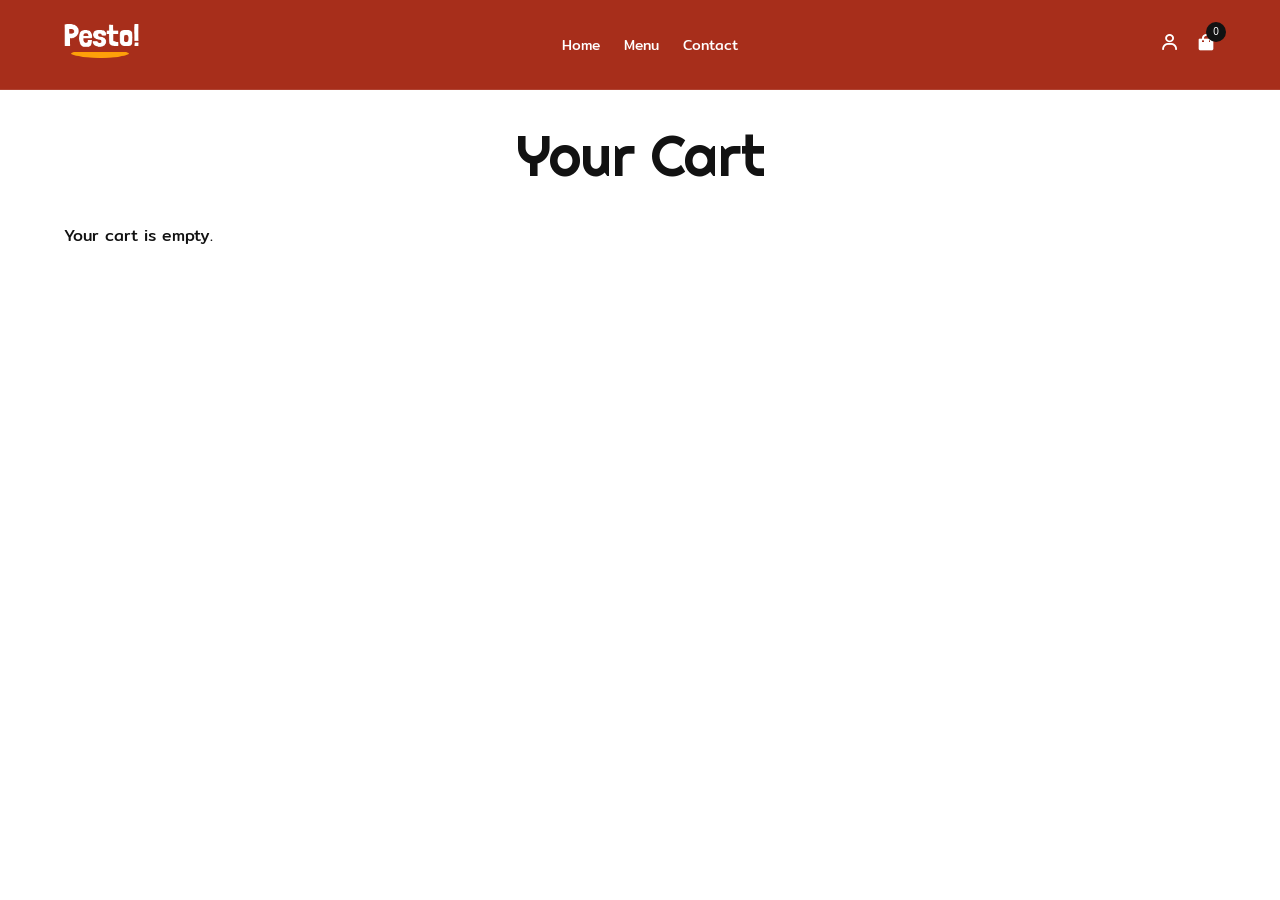
<file: cart.html>
<!DOCTYPE html>
<html lang="en">
<head>
    <meta charset="UTF-8">
    <meta name="viewport" content="width=device-width, initial-scale=1.0">
    <title>Cart - Pizza & Hamburger</title>
    <link rel="stylesheet" href="style.css">
    <link href='https://unpkg.com/boxicons@2.1.4/css/boxicons.min.css' rel='stylesheet'>
</head>
<body>
    <header>
        <div class="nav container">
            <a href="index.html" class="logo"><img src="images/logo.png" alt=""></a>
            <div class="navbar">
                <a href="index.html" class="nav-link">Home</a>
                <a href="index.html#menu-container" class="nav-link">Menu</a>
                <a href="index.html#newsletter" class="nav-link">Contact</a>
            </div>
            <div class="nav-icons">
                <a href="#" id="profile-icon"><i class='bx bx-user'></i></a>
                <a href="cart.html" class="cart"><i class='bx bxs-shopping-bag'></i><span id="cart-count">0</span></a>
            </div>
        </div>
    </header>

    <main class="container" style="padding-top:120px;">
        <h1 class="heading">Your Cart</h1>
        <div id="cart-contents" class="cart-contents">
            <p>Your cart is empty.</p>
        </div>
        <div id="cart-summary" class="cart-summary" style="display:none; margin-top:20px;">
            <h3>Order Summary</h3>
            <p id="cart-total">Total: $0.00</p>
            <button id="checkout-btn" class="add-to-cart">Proceed to Checkout</button>
        </div>
    </main>

    <div id="authModal" style="display: none; position: fixed; top: 0; left: 0; width: 100%; height: 100%; background: rgba(0,0,0,0.6); z-index: 1000; justify-content: center; align-items: center;">
        <div style="background: white; padding: 30px; border-radius: 10px; width: 340px; box-shadow: 0px 4px 15px rgba(0,0,0,0.2); position: relative;">
            <span id="closeAuth" style="position: absolute; top: 10px; right: 15px; cursor: pointer; font-size: 20px; font-weight: bold;">&times;</span>
            <h3 style="margin-top: 0; color: #333; text-align: center;">Customer Account</h3>
            <p style="font-size: 13px; color: #666; text-align: center; margin-bottom: 15px;">Enter your phone number to log in or register.</p>
            
            <form id="authForm">
                <div style="margin-bottom: 15px;">
                    <label style="display:block; margin-bottom: 5px; font-weight: 500;">Phone Number:</label>
                    <input type="text" id="authPhone" placeholder="e.g., 012345678" style="width: 100%; padding: 8px; border: 1px solid #ccc; border-radius: 4px; box-sizing: border-box;">
                    <small id="authPhoneError" style="color: red; display: none; margin-top: 5px;">Please enter a valid phone number (at least 8 digits).</small>
                </div>

                <div style="margin-bottom: 15px;">
                    <label style="display:block; margin-bottom: 5px; font-weight: 500;">Username:</label>
                    <input type="text" id="authUser" placeholder="Your name" style="width: 100%; padding: 8px; border: 1px solid #ccc; border-radius: 4px; box-sizing: border-box;">
                    <small id="authUserError" style="color: red; display: none; margin-top: 5px;">Username must be at least 4 characters.</small>
                </div>

                <div style="margin-bottom: 15px;">
                    <label style="display:block; margin-bottom: 5px; font-weight: 500;">Password:</label>
                    <input type="password" id="authPass" placeholder="••••••" style="width: 100%; padding: 8px; border: 1px solid #ccc; border-radius: 4px; box-sizing: border-box;">
                    <small id="authPassError" style="color: red; display: none; margin-top: 5px;">Password must be at least 6 characters.</small>
                </div>

                <button type="submit" style="background: #ff4757; color: white; width: 100%; padding: 10px; border: none; border-radius: 5px; cursor: pointer; font-weight: bold; margin-top: 5px;">
                    Continue
                </button>
            </form>
        </div>
    </div>

    <script src="cart.js"></script>
</body>
</html>
</file>
<file: style.css>
/* Google Fonts */
@import url("https://fonts.googleapis.com/css2?family=Mitr:wght@200;300;400;500;600;700&family=Righteous&display=swap");
/* Universal styles */
* {
  margin: 0;
  padding: 0;
  scroll-behavior: smooth;
  box-sizing: border-box;
  scroll-padding-top: 3rem;
  font-family: var(--font-family-1);
}
/* Color and font variables */
:root {
  --brown: #4b1204;
  --yellow-color: #ffa10a;
  --text-color: #121212;
  --container-color: #efe8e0;
  --red: #a72e1b;
  --bg-color: #fff;
  --text-alter-color: #94908e;
  --font-family-1: "Mitr", sans-serif;
  --font-family-2: "Righteous", sans-serif;
}
body{
    color: var(--text-color);
    background: var(--bg-color);
}
a{
    text-decoration: none;
}
img{
    width: 100%;
}
section{
    padding: 3rem 0 2rem;
}
.container{
    max-width: 1400px;
    margin: auto;
    width: 100%;
}
header{
    position: fixed;
    top: 0;
    left: 0;
    width: 100%;
    background: var(--red);
    border-bottom: 1px solid rgb(255 255 255 / 10%);
    z-index: 100;
}
.nav{
    display: flex;
    align-items: center;
    justify-content: space-between;
    padding: 24px 0;
}
.logo img{
    width: 75px;
}
.navbar{
    display: flex;
    align-items: center;
    column-gap: 1.5rem;
}
.nav-link{
    font-size: 0.88rem;
    color: var(--bg-color);
    transition: 0.4s all cubic-bezier(0.075, 0.82, 0.165, 1);
}
.nav-link:hover{
    color: var(--text-alter-color);
    transition: 0.4s all cubic-bezier(0.075, 0.82, 0.165, 1);
}
.nav-icons{
    display: flex;
    align-items: center;
    column-gap: 1rem;
}
.nav-icons .bx{
    color: var(--bg-color);
    font-size: 20px;
}
.cart{
    position: relative;
}
.cart span{
    position: absolute;
    right: -10px;
    top: -10px;
    background: var(--text-color);
    font-size: 10px;
    width: 20px;
    height: 20px;
    border-radius: 50%;
    color: var(--bg-color);
    display: flex;
    justify-content: center;
    align-items: center;
    font-family: sans-serif;
}
.menu-icon{
    display: none;
    flex-direction: column;
    align-items: center;
    justify-content: center;
    row-gap: 5px;
    cursor: pointer;
    z-index: 200;
    transition: 0.3s;
}
.menu-icon div{
    display: block;
    background: var(--bg-color);
    height: 2px;
    width: 23px;
    transition: 0.3s;
}
.move .line1{
    transform: rotate(-45deg) translate(-5px, 5px);
}
.move .line2{
    opacity: 0;
}
.move .line3{
    transform: rotate(45deg) translate(-5px, -5px);
}
.home{
    min-height: 650px;
    background: var(--red);
    position: relative;
    padding: 7rem 0 2rem;
}
.home-content{
    display: grid;
    grid-template-columns: repeat(2, 1fr);
    align-items: center;
    gap: 1.5rem;
    color: var(--bg-color);
}
.home-text{
    z-index: 4;
}
.home-text h1{
    font-family: var(--font-family-2);
    font-size: 6.2rem;
    line-height: 6.8rem;
    font-weight: 800;
}
.home-text p{
    font-size: 1.025rem;
    margin: 2rem 0 1rem;
}
.home-text h3{
    font-size: 2.7rem;
    line-height: 2.7rem;
    font-weight: 500;
    margin-bottom: 2rem;
}
.btn{
    max-width: 160px;
    padding: 15px 10px;
    display: flex;
    align-items: center;
    justify-content: center;
    border-radius: 10px;
    background: var(--yellow-color);
    color: var(--bg-color);
    cursor: pointer;
}
.btn:hover{
    background: var(--text-color);
    transition: 0.4s all cubic-bezier(0.075, 0.82, 0.165, 1);
}
.home-img{
    max-width: 540px;
    width: 100%;
    z-index: 4;
}
.home-mask{
    position: absolute;
    top: 0;
    left: 0;
    width: 100%;
    height: 100%;
    object-fit: cover;
    object-position: center center;
}
.features{
    display: grid;
    grid-template-columns: repeat(auto-fit, minmax(auto, 310px));
    justify-content: space-between;
    gap: 1rem;
    padding: 2rem 0;
    border-bottom: 1px solid rgb(18 18 18 / 20%);
}
.feature-box{
    display: flex;
    align-items: center;
    gap: 8px;

}
.feature-img{
    width: 50px;
}
.feature-text h3{
    font-size: 1.4rem;
    font-weight: 500;
}
.heading{
    font-size: 3.5rem;
    font-weight: 500;
    font-family: var(--font-family-2);
    text-align: center;
    margin-bottom: 2rem !important;
}
.feature-menu-content{
    display: grid;
    grid-template-columns: repeat(auto-fit, minmax(auto, 180px));
    justify-content: space-between;
    gap: 1rem;
}
.feature-menu-box{
    text-align: center;
}
.feature-menu-box img{
    max-width: 185px;
    width: 100%;
    cursor: pointer;
    transition: transform 0.5s ease;
}
.feature-menu-box img:hover{
    transform: scale(1.1);
    transition: transform 0.5s ease;
}
.feature-menu-box h3{
    font-family: var(--font-family-2);
}
.feature-menu-box p{
    color: var(--text-color);
    opacity: 0.7;
}

/* make feature menu tiles clickable without changing appearance */
.feature-menu-link{ display:block; color:inherit; text-decoration:none; }
.feature-menu-link:hover{ text-decoration:none; }
.items{
    background: var(--container-color);
}
.items-content{
    display: grid;
    grid-template-columns: repeat(4, 1fr);
    gap: 1.5rem;
}
.item-box{
    position: relative;
    background: var(--bg-color);
    padding: 24px 14px;
    border-radius: 8px;
    border: 1px solid rgb(75 18 4 / 10%);
    display: flex;
    flex-direction: column;
    justify-content: space-between;
    align-items: center;
}
.item-box .sale{
    position: absolute;
    right: 14px;
    top: 14px;
    background: var(--text-color);
    color: var(--bg-color);
    font-size: 12px;
    padding: 2px 8px;
    border-radius: 4px;
}
.item-box img{
    max-width: 264px;
    width: 100%;
    object-position: center;
    margin-bottom: 1.2rem; 
}
.item-box h2{
    font-size: 1.4rem;
    font-weight: 600;
    color: var(--brown);
}
.item-box .price{
    display: flex;
    align-items: center;
    gap: 8px;
    margin-bottom: 1.2rem;
}
.item-box .price h3{
    color: var(--brown);
    font-weight: 500;
}
.item-box .price p{
    text-decoration: line-through;
    font-weight: 500;
    color: rgb(var(--brown), 0.8);
}
.item-btn{
    background: var(--yellow-color);
    color: var(--brown);
    font-weight: 500;
    padding: 10px 15px;
    border-radius: 8px;
}
.item-btn:hover{
    background: var(--brown);
    color: var(--bg-color);
    transition: background 0.4s ease-in-out;
}
.menu-container{
    background: var(--text-color);
    color: var(--bg-color);
    position: relative;
    padding: 4rem 0;
}
.menu-mask{
    position: absolute;
    top: 0;
    left: 0;
    width: 100%;
    height: 100%;
    object-fit: cover;
}
.menu-content{
    display: grid;
    grid-template-columns: repeat(2, 1fr);
    gap: 1rem;
}
.menu-box{
    z-index: 4;
}
.menu-box h2{
    font-size: 2.4rem;
    font-weight: 500;
    color: var(--yellow-color);
    font-family: var(--font-family-2);
    margin-bottom: 1.8rem;
}
.m-item-box{
    display: grid;
    grid-template-columns: 82px 1fr;
    align-items: center;
    gap: 10px;
    cursor: pointer;
    border-top: 1px dashed #ffffff7c;
    padding: 10px;
}
.m-item-box:hover{
    background: var(--yellow-color);
    transition: background 0.3s ease-in-out;
}
.burgers-content:last-child,
.bbq-content:last-child{
    border-bottom: 1px dashed #ffffff7c;
}
.m-item-box img{
    max-width: 82px;
    border-radius: 10px;
}
.m-item-right{
    display: flex;
    align-items: center;
    justify-content: space-between;
}
.m-item-des{
    padding: 0 16px 0 8px;
}
.m-item-des h3{
    font-size: 1.075rem;
    font-weight: 500;
}
.m-item-des p{
    font-size: 0.94rem;
    color: rgb(255 255 255 / 70%);
    margin-top: 4px;
}
.m-item-price{
    padding-left: 15px;
    border-left: 1px dashed #ffffff7c;
}
.m-item-price h3{
    font-size: 1.075rem;
    font-weight: 500;
}
.m-item-price p{
    font-weight: 400;
    color: rgb(255 255 255 / 70%);
    text-decoration: line-through;
    margin-top: 7px;
}
.testimonials-content{
    display: grid;
    grid-template-columns: repeat(2,1fr);
    gap: 1.5rem;
}
.t-box{
    background: var(--container-color);
    padding: 30px;
    border-radius: 10px;
}
.t-box .stars{
    color: var(--yellow-color);
    font-size: 18px;
}
.t-box p{
    font-size: 1.1rem;
    margin: 10px 0;
}
.profile{
    display: flex;
    align-items: center;
    gap: 10px;
}
.profile img{
    width: 60px;
    height: 60px;
    border-radius: 50%;
    object-fit: cover;
}
.profile-data h3{
    font-size: 1rem;
    line-height: 1rem;
    font-weight: 500;
}
.profile-data span{
    font-size: 0.94rem;
    font-weight: 400;
    color: rgb(18 18 18 / 70%);
}
.newsletter{
    max-width: 1040px;
    width: 90%;
    margin: auto;
}
.newsletter h2{
    font-size: 3.5rem;
    font-weight: 500;
    font-family: var(--font-family-2);
    text-align: center;
}
.newsletter p{
    text-align: center;
}
.newsletter form{
    max-width: 600px;
    margin: 1.8rem auto auto auto;
    display: flex;
    justify-content: space-between;
    align-items: center;
    border: 1px solid var(--text-color);
    padding: 7px;
    border-radius: 0.5rem;
}
.newsletter form input{
    border: none;
    outline: none;
    padding: 0 20px;
}
.newsletter form .email{
    width: 100%;
}
.newsletter form input::placeholder{
    color: var(--text-color);
    font-size: 0.94rem;
    font-weight: 400;
}
.newsletter form .s-btn{
    background: var(--yellow-color);
    padding: 14px 24px;
    border-radius: 8px;
    font-size: 1rem;
    font-weight: 400;
    letter-spacing: 1px;
    cursor: pointer;
}
.newsletter form .s-btn:hover{
    background: var(--text-color);
    color: var(--bg-color);
    transition: 0.4s ease-in-out;
}
.footer{
    background: var(--text-color);
    color: var(--bg-color);
}
.footer-content{
    display: grid;
    grid-template-columns: repeat(4, 1fr);
    gap: 1.5rem;
    padding: 40px 0 30px;
}
.footer-logo img{
    width: 80px;
}
.footer-box{
    display: flex;
    flex-direction: column;
}
.social{
    display: flex;
    align-items: center;
    margin-top: 1rem;
}
.social a .bx{
    font-size: 20px;
    background: var(--yellow-color);
    border-radius: 50%;
    color: var(--bg-color);
    padding: 8px;
    margin-right: 0.8rem;
}
.social a .bx:hover{
    color: var(--text-color);
    background: var(--bg-color);
    transition: background 0.4s ease-in-out;
}
.footer-box h3{
    font-size: 1.2rem;
    font-weight: 500;
    color: var(--yellow-color);
    margin-bottom: 1rem;
}
.footer-box p{
    margin-bottom: 8px;
}
.footer-box p Span{
    display: inline-block;
    width: 50px;
}
.footer-box a{
    color: var(--bg-color);
    margin-bottom: 10px;
}
.footer-box p .m{
    color: yellow;
}
.footer-box p .t{
    color: purple;
}
.footer-box p .w{
    color: darkmagenta;
}
.footer-box p .th{
    color: green;
}
.footer-box p .f{
    color: blue;
}
.footer-box p .s{
    color: darkslateblue;
}
.footer-box p .su{
    color: red;
}
.footer-logo{
    margin-bottom: 10px;
}
.footer a:hover{
    color: var(--yellow-color);
}
.copyright{
    padding: 30px;
    color: var(--bg-color);
    text-align: center;
}
/* Custom Scroll Bar yellow on right*/
html::-webkit-scrollbar{
    width: 0.5rem;
    background: transparent;
}
html::-webkit-scrollbar-thumb{
    background: var(--yellow-color);
}
/* Responsive */
@media(max-width: 1410px){
    .container{
        width: 90%;
        margin: 0 auto;
    }
    .features{
        border-bottom: none;
    }
    .feature-box{
        border-bottom: 1px solid rgb(18 18 18 / 20%);
        padding-bottom: 12px;
    }
}
@media(max-width: 1195px){
    .home-text h1{
        font-size: 4.2rem;
        line-height: 4.8rem;
    }
    .home-text h3{
        font-size: 2rem;
        line-height: 2rem;
        font-weight: 400;
    }
}
@media(max-width: 975px){
    .heading{
        font-size: 2.8rem;
    }
    .items-content{
        grid-template-columns: repeat(3,1fr);
    }
    .menu-content,
    .testimonials-content{
        grid-template-columns: 1fr;
    }
    .menu-box h2{
        font-size: 1.7rem;
    }
    .newsletter h2{
        font-size: 2.4rem;
    }
    .footer-content{
        grid-template-columns: repeat(2,1fr);
    }
}
@media(max-width: 820px){
    section{
        padding: 2rem 0;
    }
    .nav{
        padding: 16px 0;
    }
    .logo img{
        width: 60px;
    }
    .menu-icon{
        display: flex;
    }
    .navbar{
        position: absolute;
        top: 0%;
        right: 0;
        width: 320px;
        height: 100vh;
        background: var(--red);
        display: flex;
        flex-direction: column;
        align-items: center;
        padding: 20px 0;
        clip-path: polygon(100% 0, 100% 0, 100% 100%, 100% 100%);
        z-index: 4;
    }
    .open-menu{
        clip-path: polygon(0 0, 100% 0, 100% 100%, 0% 100%);
        transition: 0.5s all cubic-bezier(0.075, 0.82, 0.165, 1);
    }
    .nav-link{
        display: block;
        margin: 1rem 0;
    }
    .home-content{
        grid-template-columns: 1fr;
        justify-items: center;
    }
    .home-text{
        display: flex;
        flex-direction: column;
        align-items: center;
        text-align: center;
    }
    .home-text p{
        margin: 1rem 0;
    }
    .btn{
        padding: 14px 24px;
    }
    .items-content{
        text-align: center;
    }
    .item-box h2{
        line-height: 1.5rem;
    }
    .item-box .price{
        flex-direction: column;
        gap: 0px;
        margin: 1rem 0;
    }
}
@media(max-width: 670px){
    .home-text h1{
        font-size: 2.7rem;
        line-height: 3.2rem;
    }
    .features{
        justify-content: center;
    }
    .items-content{
        grid-template-columns: repeat(2, 1fr);
        gap: 1rem;
    }
    .footer-content{
        grid-template-columns: 1fr;
    }
}
@media(max-width: 390px){
    .navbar{
        width: 100%;
    }
    .feature-menu-content{
        justify-content: center;
    }
    .menu-box h2{
        text-align: center;
    }
    .m-item-right{
        flex-direction: column;
        align-items: flex-start;
    }
    .m-item-box{
        align-items: flex-start;
        gap: 1rem;
    }
    .m-item-des{
        padding: 0;
    }
    .m-item-des p{
        line-height: 1.1rem;
    }
    .m-item-price{
        padding-left: 0;
        border-left: 0;
        margin-top: 7px;
    }
    .m-item-price p{
        margin-top: 4px;
    }
}

/* Checkout Modal */
.checkout-dialog{
    position: fixed;
    inset: 0;
    display: flex;
    align-items: center;
    justify-content: center;
    z-index: 600;
}
.checkout-overlay{
    position: absolute;
    inset: 0;
    background: rgba(0,0,0,0.6);
}
.checkout-box{
    position: relative;
    z-index: 610;
    width: 92%;
    max-width: 420px;
    background: var(--bg-color);
    color: var(--text-color);
    border-radius: 12px;
    padding: 18px;
    box-shadow: 0 10px 30px rgba(0,0,0,0.3);
    text-align: center;
}
.checkout-close{
    position: absolute;
    top: 8px;
    right: 10px;
    background: transparent;
    border: none;
    font-size: 24px;
    cursor: pointer;
}
.checkout-qr{
    width: 220px;
    height: 220px;
    object-fit: cover;
    margin: 8px auto;
    display: block;
}
.checkout-amount{
    font-size: 1.25rem;
    font-weight: 700;
    margin-top: 8px;
    color: var(--brown);
}
.checkout-actions{
    display: flex;
    gap: 12px;
    justify-content: center;
    margin-top: 12px;
}
.btn-cancel, .btn-done{
    padding: 10px 16px;
    border-radius: 8px;
    border: none;
    cursor: pointer;
}
.btn-cancel{ background: #ddd; color: #333; }
.btn-done{ background: var(--yellow-color); color: var(--text-color); font-weight:700; }

/* Product Modal */
.product-modal{
    display: none;
    position: fixed;
    inset: 0;
    align-items: center;
    justify-content: center;
    z-index: 300;
}
.product-modal.open{
    display: flex;
}
.product-modal .modal-overlay{
    position: absolute;
    inset: 0;
    background: rgba(0,0,0,0.6);
}
.product-modal .modal-wrapper{
    position: relative;
    z-index: 310;
    width: 92%;
    max-width: 960px;
    background: var(--bg-color);
    color: var(--text-color);
    border-radius: 10px;
    overflow: hidden;
    box-shadow: 0 10px 40px rgba(0,0,0,0.4);
    display: flex;
    gap: 20px;
    padding: 20px;
}
.modal-close{
    position: absolute;
    top: 10px;
    right: 12px;
    background: transparent;
    border: none;
    font-size: 28px;
    color: var(--text-color);
    cursor: pointer;
}
.modal-body{
    display: flex;
    gap: 20px;
    width: 100%;
}
.modal-img{
    flex: 1;
    max-width: 300px;
}
.modal-img img{
    width: 100%;
    border-radius: 8px;
    object-fit: cover;
}
.modal-info{
    flex: 1.2;
    display: flex;
    flex-direction: column;
    gap: 14px;
}
.modal-price{
    font-size: 1.6rem;
    font-weight: 700;
    color: var(--brown);
}
.modal-sizes label{
    display: block;
    font-weight: 600;
    margin-bottom: 6px;
}
.size-list{
    display: flex;
    gap: 8px;
}
.size-list .size-option{
    border: 1px solid #ddd;
    padding: 8px 12px;
    border-radius: 8px;
    cursor: pointer;
    background: #f7f7f7;
}
.size-list .size-option.selected{
    background: var(--yellow-color);
    color: var(--text-color);
    border-color: transparent;
}
.qty-control{
    display: flex;
    align-items: center;
    gap: 8px;
}
.qty-control button{
    padding: 6px 10px;
    border: none;
    background: var(--text-color);
    color: var(--bg-color);
    border-radius: 6px;
    cursor: pointer;
}
.qty-control input{
    width: 60px;
    text-align: center;
    padding: 6px;
    border: 1px solid #ddd;
    border-radius: 6px;
}
.add-to-cart{
    background: var(--yellow-color);
    color: var(--text-color);
    padding: 12px 16px;
    border-radius: 8px;
    font-weight: 600;
    border: none;
    cursor: pointer;
    align-self: flex-start;
}
@media(max-width:820px){
    .modal-body{
        flex-direction: column;
    }
    .modal-img{
        max-width: 100%;
    }
    .modal-wrapper{
        padding: 12px;
    }
}

/* Featured items collapse toggle */
.items-toggle{ text-align:center; margin:1.2rem 0 2rem; }
.items-content .items-toggle{ grid-column: 1 / -1; display:flex; justify-content:center; }
.items-toggle .toggle-more{ background: var(--bg-color); border: 1px solid rgba(0,0,0,0.08); padding: 10px 16px; border-radius: 8px; cursor: pointer; font-weight:600; color:var(--brown); display:inline-flex; align-items:center; gap:8px; }
.items-toggle .toggle-more i{ font-size:18px; transition: transform 0.25s ease; }
.items-toggle .toggle-more[aria-expanded="true"] i{ transform: rotate(180deg); }

/* ensure hidden items don't affect layout when hidden via JS */
.items-content .item-box[style*="display: none"]{ display:none !important; }
</file>
